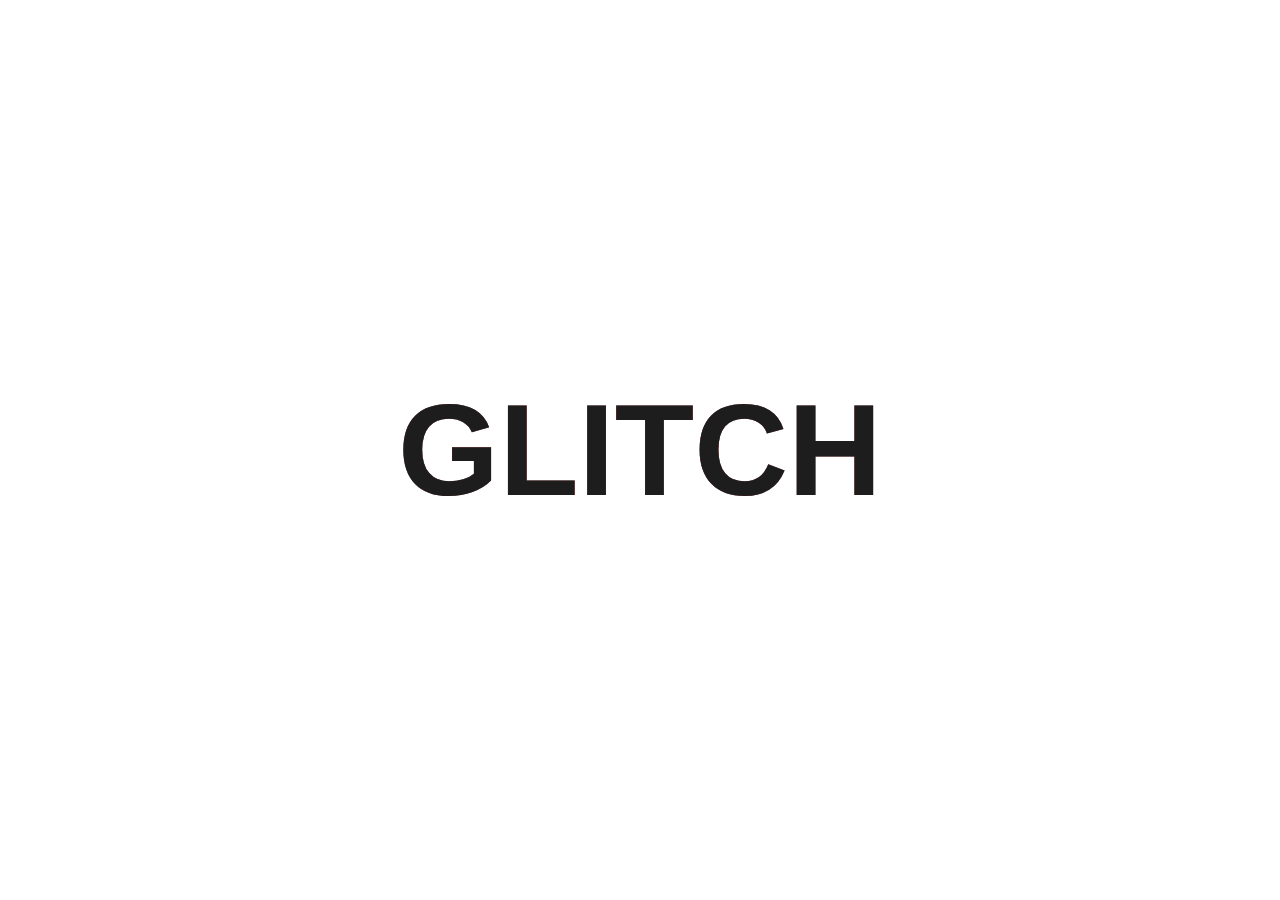
<file: glitchEffect/index.html>
<!DOCTYPE html>
<html>
<head>
    <meta charset="utf-8" />
    <meta http-equiv="X-UA-Compatible" content="IE=edge">
    <title>Glitch effect</title>
    <meta name="viewport" content="width=device-width, initial-scale=1">
    <link rel="stylesheet" type="text/css" media="screen" href="css/main.css" />
</head>
<body>
    <h1 class="glitch">GLITCH</h1>
</body>
</html>
</file>
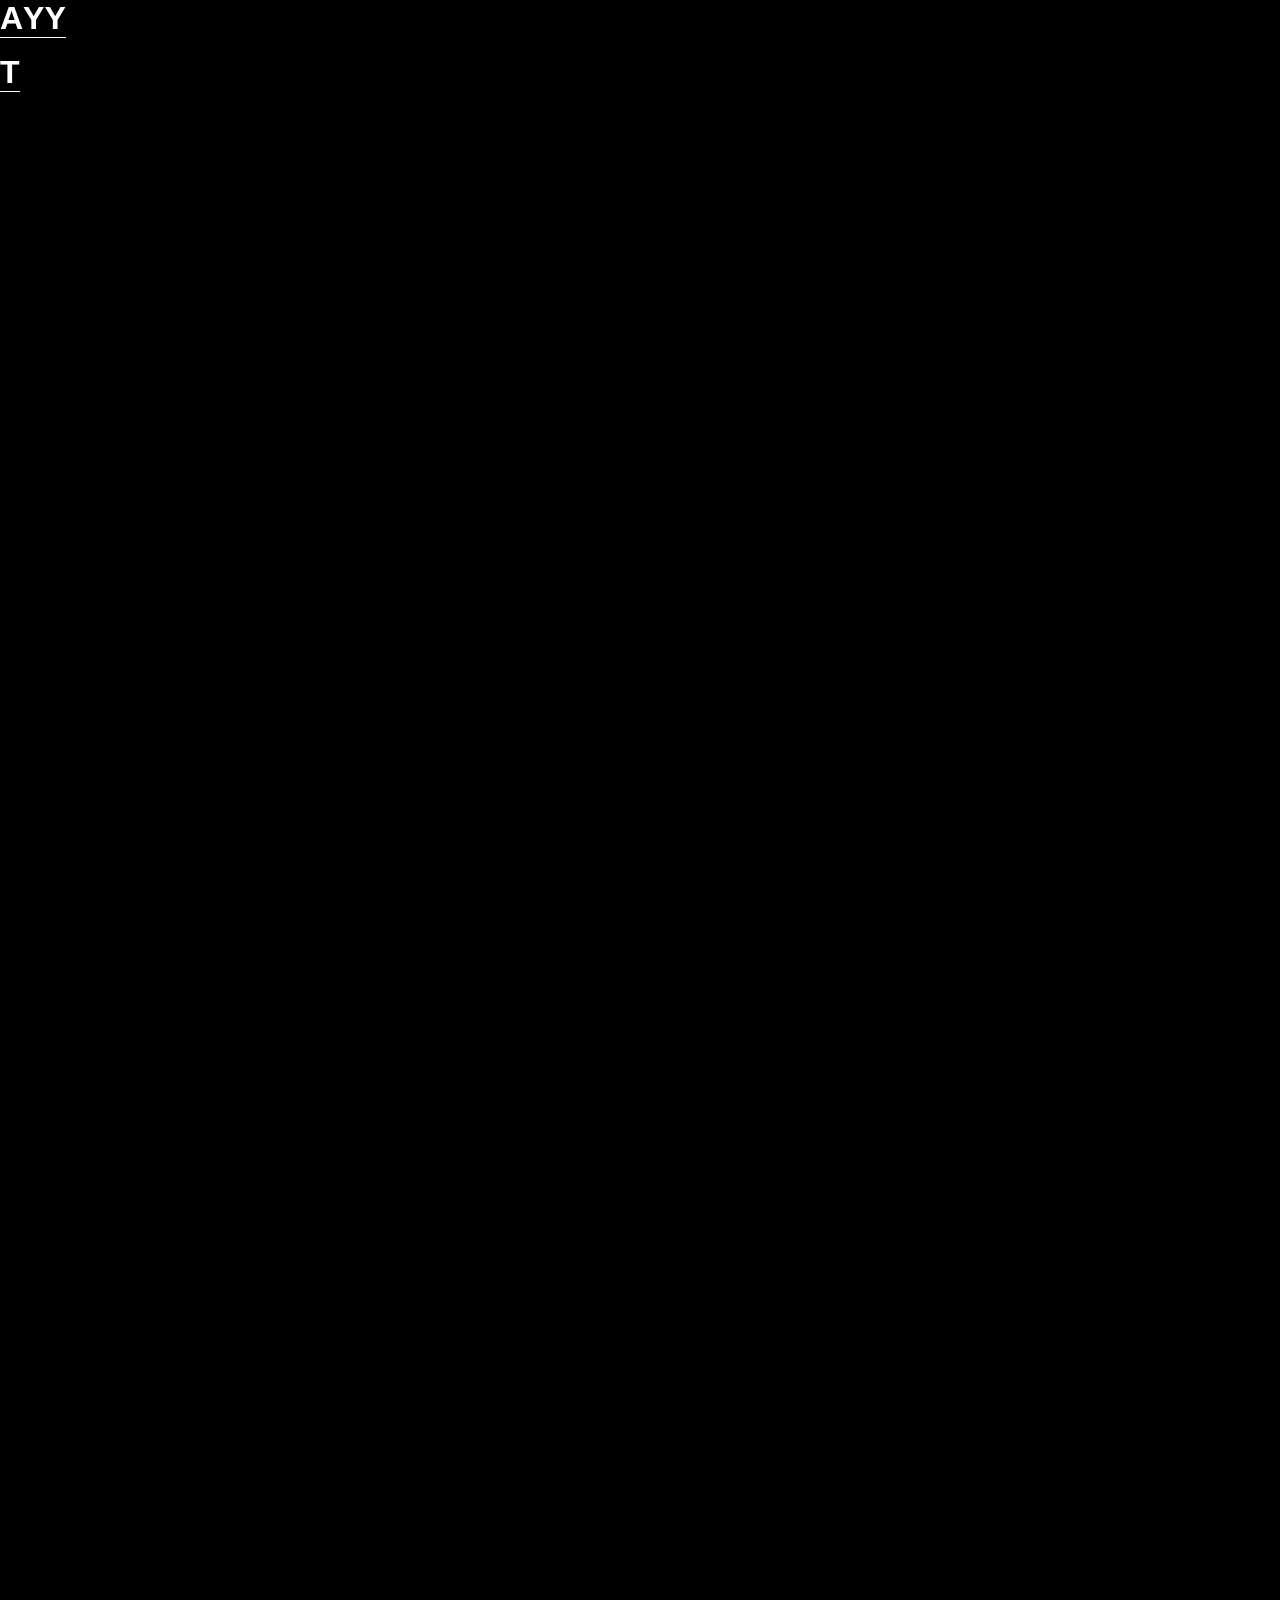
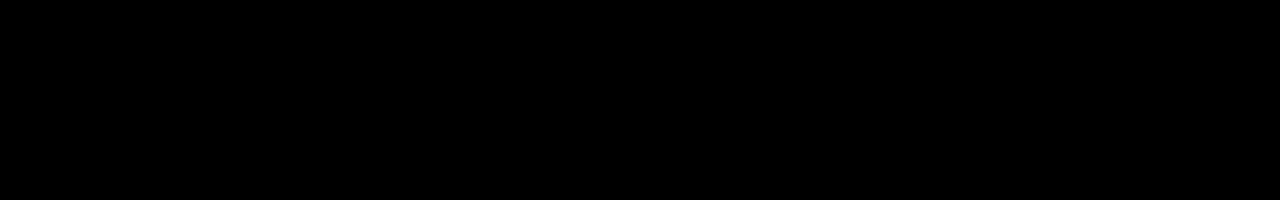
<file: scrollTextEffect/index.html>
<!DOCTYPE html>
<html>
<head>
    <meta charset="utf-8" />
    <meta http-equiv="X-UA-Compatible" content="IE=edge">
    <title>Letter effect</title>
    <meta name="viewport" content="width=device-width, initial-scale=1">
    <link rel="stylesheet" type="text/css" media="screen" href="css/main.css" />
</head>
<body>
    <ul class="text hidden">
        <li>A</li>
        <li class="ghost">l</li>
        <li class="ghost">e</li>
        <li class="ghost">x</li>
        <li class="spaced">Y</li>
        <li class="ghost">i</li>
        <li class="ghost">p</li>
        <li class="spaced">Y</li>
        <li class="ghost">i</li>
        <li class="ghost">p</li>
    </ul>
    <br>
    <br>
    <br>
    <ul class="text hidden">
        <li>T</li>
        <li class="ghost">E</li>
        <li class="ghost">S</li>
        <li class="ghost">T</li>
    </ul>
    <script src="js/jquery.js"></script>
    <script src="js/main.js"></script>
</body>
</html>
</file>
<file: glitchEffect/css/main.css>
/* GLITCH ANIMATION */
@keyframes glitch {
    0% {
        transform: translate(0)
    }
    20% {
        transform: translate(-5px, 5px)
    }
    40% {
        transform: translate(-5px, -5px)
    }
    60% {
        transform: translate(5px, 5px)
    }
    80% {
        transform: translate(5px, -5px)
    }
    to {
        transform: translate(0)
    }
}

/* MAIN GLITCH CSS */
.glitch{
    font-size: 130px;
    line-height: 1;
    font-family: 'Poppins', sans-serif;
    font-weight: 700;
    position:absolute;
    top: 50%;
    left: 50%;
    transform: translate(-50%, -50%);
    margin: 0;
    color: #1d1d1d;
}

/* DUPLICATES */
.glitch:before, .glitch:after{
    display: block;
    content: 'GLITCH';
    position: absolute;
    top: 0;
    left: 0;
    height: 100%;
    width: 100%;
    opacity: .8;
}

.glitch:before{
    color: red;
    z-index: -1;
    animation: glitch .4s cubic-bezier(.25, .46, .45, .94) both infinite;
}

.glitch:after{
    color: cyan;
    z-index: -2;
    animation: glitch .4s cubic-bezier(.25, .46, .45, .94) reverse both infinite;
}
</file>
<file: scrollTextEffect/css/main.css>
* {
    margin: 0;
    padding: 0;
  }
  body {
    background-color: #000;
    height: 200vh;
    font-family: 'Muli', sans-serif;
  }
  .text {
    position: fixed;
    /* BOTTOM PROPERTIES CAN BE ALTERED */
    /* top: 50%;
    left: 50%;
    transform: translateX(-50%) translateY(-50%);
    list-style: none;
    border-bottom: 0; */
  }
  
  .text.hidden {
    border-bottom: 1px solid #fff;
  }
  
  .text li {
    display: inline-block;
    float: left;
    font-weight: 700;
    font-size: 2em;
    color: #fff;
    opacity: 1;
    transition: all .5s ease-in-out;
    max-width: 2em;
  }
  .text.hidden li.spaced {
    padding-left: 0;
  }
  .text li.spaced {
    padding-left: 0.5em;
  }
  
  .text.hidden li.ghost {
    opacity: 0;
    max-width: 0;
  }

/* width */
::-webkit-scrollbar {
    width: 10px;
}

/* Track */
::-webkit-scrollbar-track {
    box-shadow: inset 0 0 5px grey; 
}

/* Handle */
::-webkit-scrollbar-thumb {
    background: #fff; 
}

/* Handle on hover */
::-webkit-scrollbar-thumb:hover {
    background: #fff; 
}
</file>
